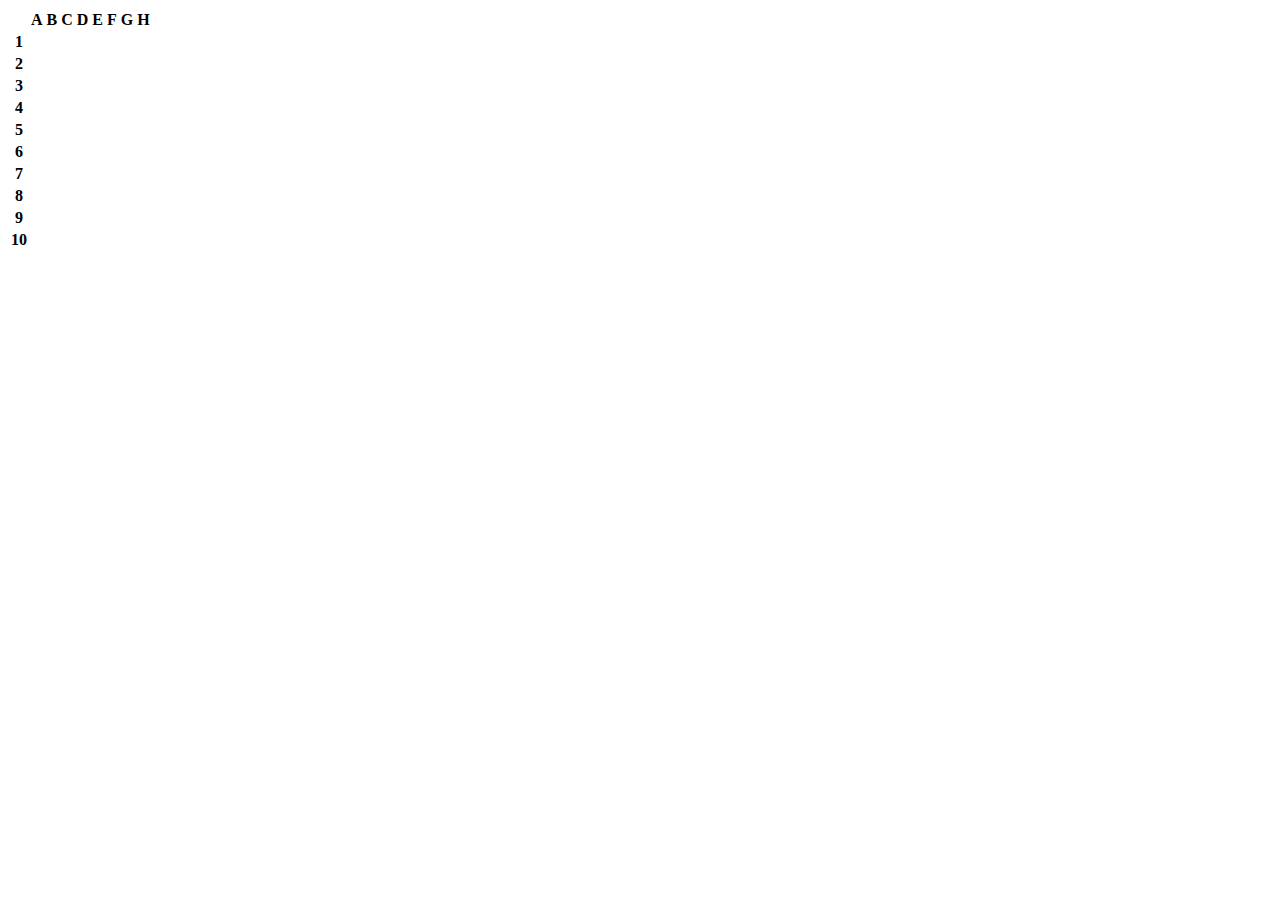
<file: views/spreadsheet.html>
<body>

<div id = "spreadsheet" class = "main">
    <table>
      <thead>
        <tr>
          <th></th>
          <th contenteditable>A</th>
          <th contenteditable>B</th>
          <th contenteditable>C</th>
          <th contenteditable>D</th>
          <th contenteditable>E</th>
          <th contenteditable>F</th>
          <th contenteditable>G</th>
          <th contenteditable>H</th>
        </tr>
      </thead>
      <tbody>
        <tr>
          <th class = "vertical-header" contenteditable>1</th>
          <td class = "cell" contenteditable></td>
          <td class = "cell" contenteditable></td>
          <td class = "cell" contenteditable></td>
          <td class = "cell" contenteditable></td>
          <td class = "cell" contenteditable></td>
          <td class = "cell" contenteditable></td>
          <td class = "cell" contenteditable></td>
          <td class = "cell" contenteditable></td>
        </tr>
        <tr>
          <th class = "vertical-header" contenteditable>2</th>
          <td class = "cell" contenteditable></td>
          <td class = "cell" contenteditable></td>
          <td class = "cell" contenteditable></td>
          <td class = "cell" contenteditable></td>
          <td class = "cell" contenteditable></td>
          <td class = "cell" contenteditable></td>
          <td class = "cell" contenteditable></td>
          <td class = "cell" contenteditable></td>
        </tr>
        <tr>
          <th class = "vertical-header" contenteditable>3</th>
          <td class = "cell" contenteditable></td>
          <td class = "cell" contenteditable></td>
          <td class = "cell" contenteditable></td>
          <td class = "cell" contenteditable></td>
          <td class = "cell" contenteditable></td>
          <td class = "cell" contenteditable></td>
          <td class = "cell" contenteditable></td>
          <td class = "cell" contenteditable></td>
        </tr>
        <tr>
          <th class = "vertical-header" contenteditable>4</th>
          <td class = "cell" contenteditable></td>
          <td class = "cell" contenteditable></td>
          <td class = "cell" contenteditable></td>
          <td class = "cell" contenteditable></td>
          <td class = "cell" contenteditable></td>
          <td class = "cell" contenteditable></td>
          <td class = "cell" contenteditable></td>
          <td class = "cell" contenteditable></td>
        </tr>
        <tr>
          <th class = "vertical-header" contenteditable>5</th>
          <td class = "cell" contenteditable></td>
          <td class = "cell" contenteditable></td>
          <td class = "cell" contenteditable></td>
          <td class = "cell" contenteditable></td>
          <td class = "cell" contenteditable></td>
          <td class = "cell" contenteditable></td>
          <td class = "cell" contenteditable></td>
          <td class = "cell" contenteditable></td>
        </tr>
        <tr>
          <th class = "vertical-header" contenteditable>6</th>
          <td class = "cell" contenteditable></td>
          <td class = "cell" contenteditable></td>
          <td class = "cell" contenteditable></td>
          <td class = "cell" contenteditable></td>
          <td class = "cell" contenteditable></td>
          <td class = "cell" contenteditable></td>
          <td class = "cell" contenteditable></td>
          <td class = "cell" contenteditable></td>
        </tr>
        <tr>
          <th class = "vertical-header" contenteditable>7</th>
          <td class = "cell" contenteditable></td>
          <td class = "cell" contenteditable></td>
          <td class = "cell" contenteditable></td>
          <td class = "cell" contenteditable></td>
          <td class = "cell" contenteditable></td>
          <td class = "cell" contenteditable></td>
          <td class = "cell" contenteditable></td>
          <td class = "cell" contenteditable></td>
        </tr>
        <tr>
          <th class = "vertical-header" contenteditable>8</th>
          <td class = "cell" contenteditable></td>
          <td class = "cell" contenteditable></td>
          <td class = "cell" contenteditable></td>
          <td class = "cell" contenteditable></td>
          <td class = "cell" contenteditable></td>
          <td class = "cell" contenteditable></td>
          <td class = "cell" contenteditable></td>
          <td class = "cell" contenteditable></td>
        </tr>
        <tr>
          <th class = "vertical-header" contenteditable>9</th>
          <td class = "cell" contenteditable></td>
          <td class = "cell" contenteditable></td>
          <td class = "cell" contenteditable></td>
          <td class = "cell" contenteditable></td>
          <td class = "cell" contenteditable></td>
          <td class = "cell" contenteditable></td>
          <td class = "cell" contenteditable></td>
          <td class = "cell" contenteditable></td>
        </tr>
        <tr>
          <th class = "vertical-header" contenteditable>10</th>
          <td class = "cell" contenteditable></td>
          <td class = "cell" contenteditable></td>
          <td class = "cell" contenteditable></td>
          <td class = "cell" contenteditable></td>
          <td class = "cell" contenteditable></td>
          <td class = "cell" contenteditable></td>
          <td class = "cell" contenteditable></td>
          <td class = "cell" contenteditable></td>
        </tr>
      </tbody>
    </table>
  </div> <!--END SPREADSHEET-->

  
    
</body>
</file>
